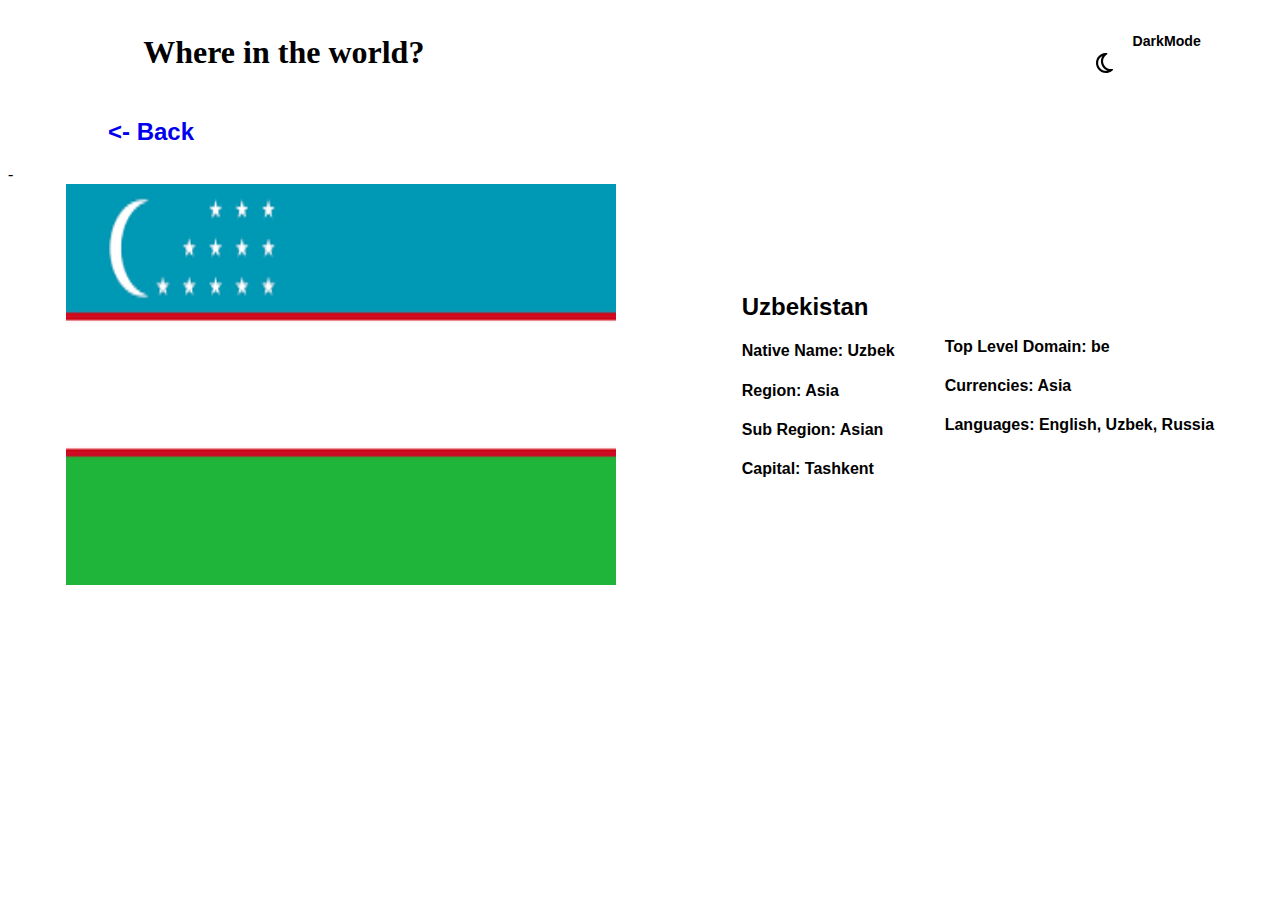
<file: pages/main.html>
<!DOCTYPE html>
<html lang="en">
<head>
    <meta charset="UTF-8">
    <meta name="viewport" content="width=device-width, initial-scale=1.0">
    <link rel="stylesheet" href="../style/about.css">
    <title>Document</title>
</head>
<body>
    <div class="container">
       <div class="header">
        <div style="display: flex; justify-content: space-evenly;" class="title">
            <h1
              style="
                padding-top: 5px;
                padding-bottom: 5px;
                margin-right: 600px;
               
                padding-left: 70px;
              "
            >
              Where in the world?
            </h1>
            <button id="dark-button" style="display: flex;
            justify-content: space-between; border:none; background:none; cursor: pointer;" class="btn btn-light d-flex align-items-center gap-3 mx-3">
              <img style="margin-top: 20px;" width="17"  src="../img/moon-regular.svg" alt="">
              <h5 class="dark-title">DarkMode</h5>
          </button>
  
    </div>

    <h2>
        <a href="http://127.0.0.1:5500"><- Back</a>

    </h2>
       </div>

     <div id="container">
      - <div class="countryAbout">
        <div class="img">
         <img width="550" height="401" src="../img/download.png" alt="">
        </div>
        <div class="text">
            <div class="text-1">
                <h2>Uzbekistan</h2>
            <h4>Native Name:  <span>Uzbek</span> </h4>
            <h4>Region: <span>Asia</span></h4>
            <h4>Sub Region: <span>Asian</span></h4>
            <h4>Capital: <span>Tashkent</span></h4>
            </div>
            <div class="text-2">
                <h4>Top Level Domain: <span>be</span></h4>
                <h4>Currencies: <span>Asia</span></h4>
                <h4> Languages: <span>English, Uzbek, Russia</span></h4>
            </div>
        </div>
       </div> 
     </div>

     <script src="../js/index.js"></script>
</body>
</html>
</file>
<file: style/about.css>
h2 a{
    text-decoration: none;
    list-style: none;
    font-family: sans-serif;
margin-bottom: 250px;
margin-left: 100px;
}

.countryAbout {
    display: flex;
    justify-content: space-around;
}

.img{
    width: 560px;

}

.text {
    font-family: sans-serif;
    display: flex;
    justify-content: space-around;
    align-items:center;
    gap: 50px;
}

button{
    font-family: sans-serif;
    gap: 10px;
    font-size: 17px;
}

button img{
    margin-right:10px ;
    margin-top: 10px;
}
</file>
